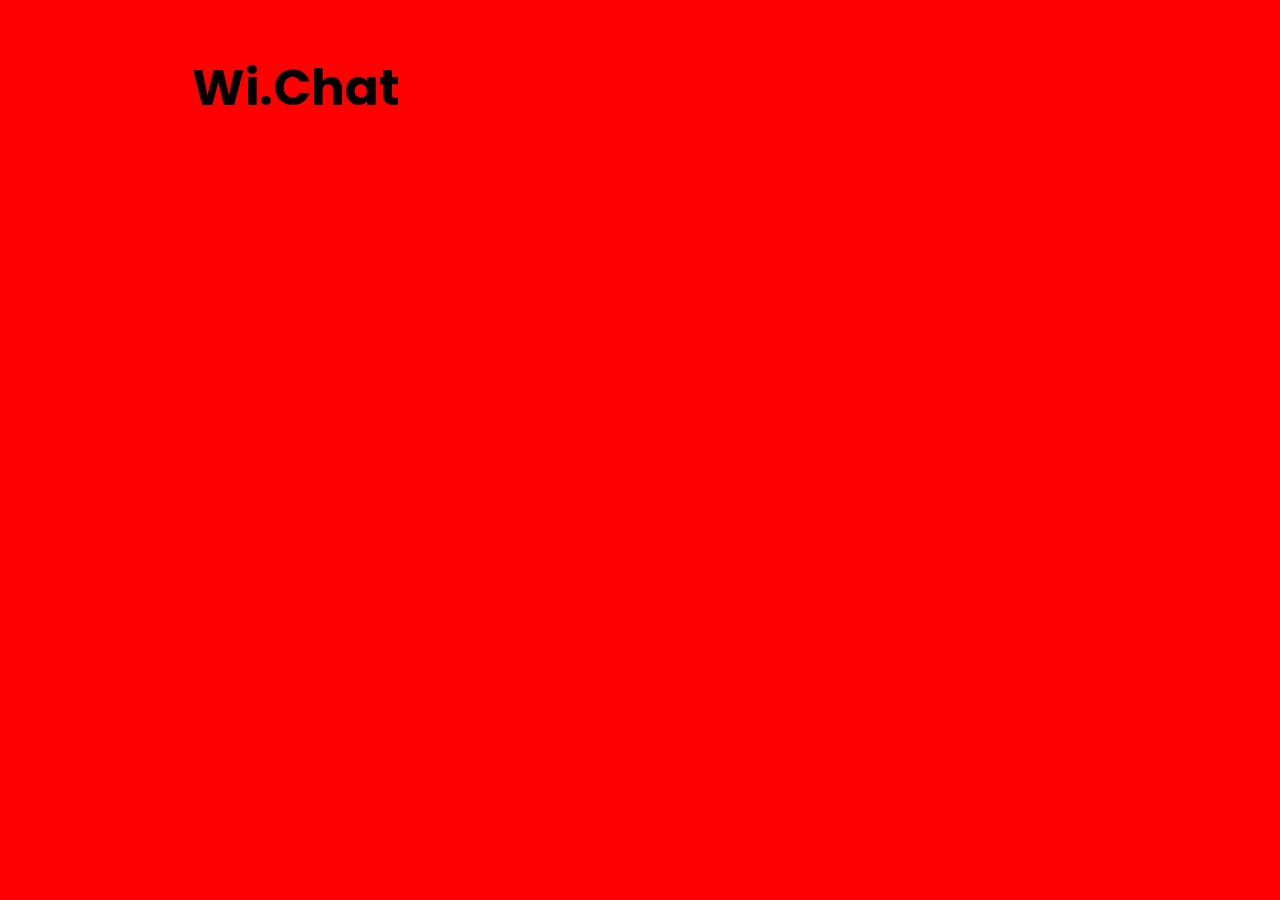
<file: chat-bish/index.html>
<!DOCTYPE html>
<html lang="en" dir="ltr">
  <head>
    <meta charset="utf-8">
    <meta name="viewport" content="width-device-width, initial-scale=1.0">
    <title>Waifu-chat</title>
    <link rel="stylesheet" href="styles.css">
  </head>
  <body>
    <div class="container">
      <h1>Wi.Chat</h1>

    </div>
    <script scr="script.js">

    </script>

  </body>
</html>
</file>
<file: chat-bish/styles.css>
@import url('https://fonts.googleapis.com/css2?family=Poppins:wght@200;300;400;600;800&display=swap');

*{
  margin: 0;
  padding: 0;
  box-sizing: border-box;
  font-family:  'Poppins', sans-serif;
}

html {
  font-size: 62.5%;

}

body {
  background-color: red;
  padding: 5rem 10rem;
}
 img {
   width: 165px;
   height: 172px;
 }
 .container{
   min-width: 20rem;
   width: 70vw;
   margin: auto;
   <!-- /*background-color: blue;*/-->
   display: flex;
   justify-content: center;
   align-items: center;
   flex-direction: column;

 }

.container h1{
  font-size: 5rem;

}

.container .posts{
  margin-top: 5rem;
  background-color: aliceblue;
  padding: 2rem, 5rem;
  border-radius: 1rem;
  box-shadow: 0 2rem 2rem -1.7rem rgba(0, 0, 0, 0.3);

}
.post-id {
  width: 0px;
}

.caption {
  text-transform: capitalize;
  font-size: 2.5rem;

}
</file>
